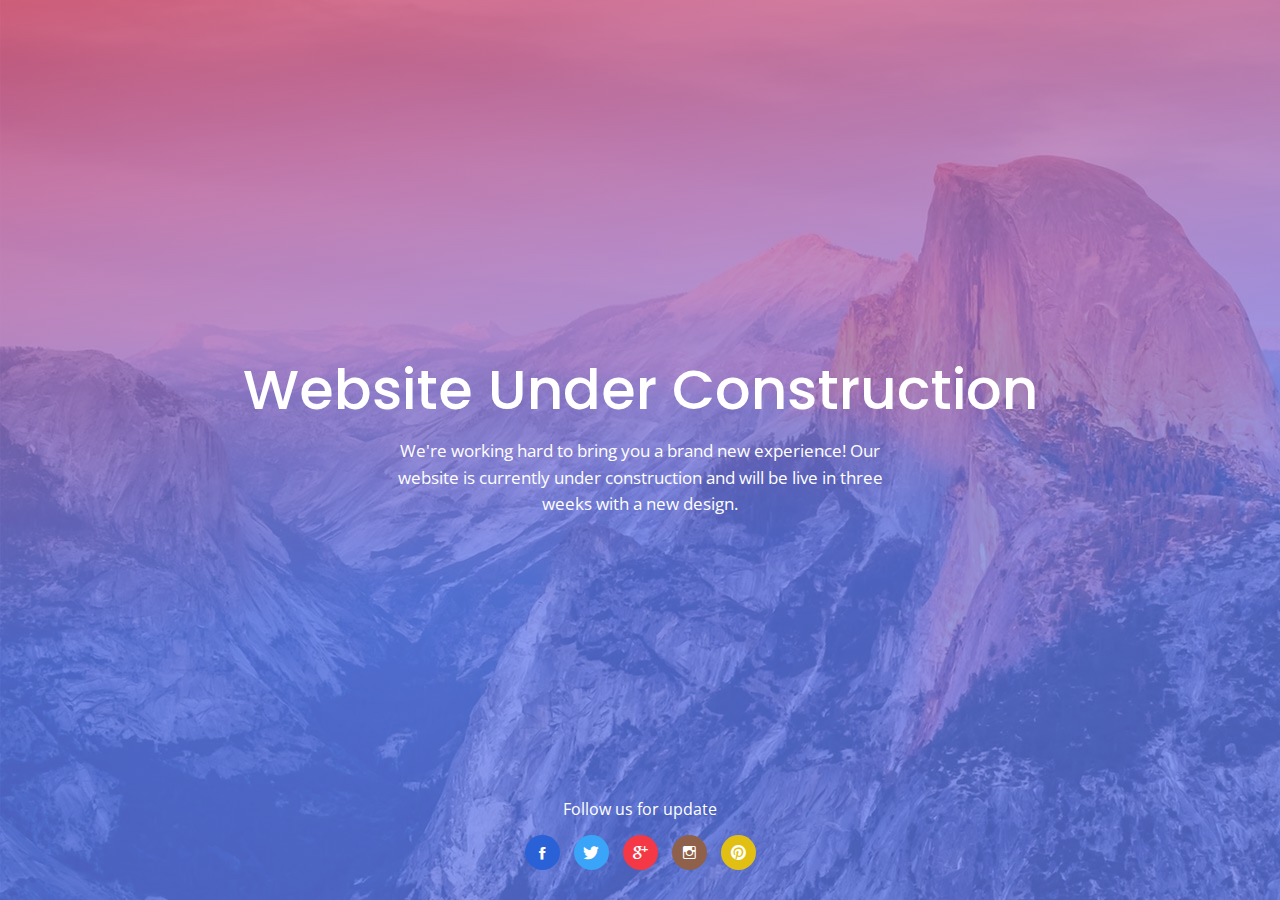
<file: index.html>
<!DOCTYPE html>
<html lang="en">
  <head>
    <title>Comming Soon</title>
    <meta http-equiv="X-UA-Compatible" content="IE=edge" />
    <meta name="viewport" content="width=device-width, initial-scale=1" />
    <meta charset="UTF-8" />
    <meta
      http-equiv="Cache-Control"
      content="no-cache, no-store, must-revalidate"
    />
    <meta http-equiv="Pragma" content="no-cache" />
    <meta http-equiv="Expires" content="0" />
    <!-- Font -->

    <link
      href="https://fonts.googleapis.com/css?family=Open+Sans:400,700%7CPoppins:400,500"
      rel="stylesheet"
    />

    <link href="common-css/ionicons.css" rel="stylesheet" />

    <link href="07-comming-soon/css/styles.css" rel="stylesheet" />

    <link href="07-comming-soon/css/responsive.css" rel="stylesheet" />
  </head>
  <body>
    <div
      class="main-area center-text"
      style="background-image: url(images/countdown-6-1600x900.jpg)"
    >
      <div class="display-table">
        <div class="display-table-cell">
          <h1 class="title"><b>Website Under Construction</b></h1>
          <p class="desc font-white">
            We're working hard to bring you a brand new experience! Our website
            is currently under construction and will be live in three weeks with
            a new design.
          </p>

          <ul class="social-btn">
            <li class="list-heading">Follow us for update</li>
            <li>
              <a href="#"><i class="ion-social-facebook"></i></a>
            </li>
            <li>
              <a href="#"><i class="ion-social-twitter"></i></a>
            </li>
            <li>
              <a href="#"><i class="ion-social-googleplus"></i></a>
            </li>
            <li>
              <a href="#"><i class="ion-social-instagram-outline"></i></a>
            </li>
            <li>
              <a href="#"><i class="ion-social-pinterest"></i></a>
            </li>
          </ul>
        </div>
      </div>
    </div>
  </body>
</html>
</file>
<file: 07-comming-soon/css/styles.css>
html {
  font-size: 100%;
  height: 100%;
  width: 100%;
  overflow-x: hidden;
  margin: 0px;
  padding: 0px;
  touch-action: manipulation;
}

body {
  font-size: 16px;
  font-family: "Open Sans", sans-serif;
  width: 100%;
  height: 100%;
  margin: 0;
  font-weight: 400;
  -webkit-font-smoothing: antialiased;
  -moz-osx-font-smoothing: grayscale;
  word-wrap: break-word;
  overflow-x: hidden;
  color: #333;
}

h1,
h2,
h3,
h4,
h5,
h6,
p,
a,
ul,
span,
li,
img,
inpot,
button {
  margin: 0;
  padding: 0;
}

h1,
h2,
h3,
h4,
h5,
h6 {
  line-height: 1.5;
  font-weight: inherit;
}

h1,
h2,
h3 {
  font-family: "Poppins", sans-serif;
}

p {
  line-height: 1.6;
  font-size: 1.05em;
  font-weight: 400;
  color: #555;
}

h1 {
  font-size: 3.5em;
  line-height: 1;
}
h2 {
  font-size: 3em;
  line-height: 1.1;
}
h3 {
  font-size: 2.5em;
}
h4 {
  font-size: 1.5em;
}
h5 {
  font-size: 1.2em;
}
h6 {
  font-size: 0.9em;
  letter-spacing: 1px;
}

a,
button {
  display: inline-block;
  text-decoration: none;
  color: inherit;
  transition: all 0.3s;
  line-height: 1;
}

a:focus,
a:active,
a:hover,
button:focus,
button:active,
button:hover,
a b.light-color:hover {
  text-decoration: none;
  color: #e45f74;
}

b {
  font-weight: 500;
}

img {
  width: 100%;
}

li {
  list-style: none;
  display: inline-block;
}

span {
  display: inline-block;
}

button {
  outline: 0;
  border: 0;
  background: none;
  cursor: pointer;
}

b.light-color {
  color: #444;
}

.icon {
  font-size: 1.1em;
  display: inline-block;
  line-height: inherit;
}

[class^="icon-"]:before,
[class*=" icon-"]:before {
  line-height: inherit;
}

html {
  -webkit-box-sizing: border-box;
  box-sizing: border-box;
}

*,
*::before,
*::after {
  -webkit-box-sizing: inherit;
  box-sizing: inherit;
}

/* ---------------------------------
2. COMMONS FOR PAGE DESIGN
--------------------------------- */

.center-text {
  text-align: center;
}

.display-table {
  display: table;
  height: 100%;
  width: 100%;
}

.display-table-cell {
  display: table-cell;
  vertical-align: middle;
}

::-webkit-input-placeholder {
  font-size: 0.9em;
  letter-spacing: 1px;
}

::-moz-placeholder {
  font-size: 0.9em;
  letter-spacing: 1px;
}

:-ms-input-placeholder {
  font-size: 0.9em;
  letter-spacing: 1px;
}

:-moz-placeholder {
  font-size: 0.9em;
  letter-spacing: 1px;
}

.full-height {
  height: 100%;
}

.position-static {
  position: static;
}

.font-white {
  color: #fff;
}

/* ---------------------------------
3. MAIN SECTION
--------------------------------- */

.main-area {
  position: relative;
  z-index: 1;
  height: 100%;
  padding: 0 20px;
  background-size: cover;
  box-shadow: 2px 5px 30px rgba(0, 0, 0, 0.3);
  color: #fff;
}

.main-area:after {
  content: "";
  position: absolute;
  top: 0;
  bottom: 0;
  left: 0;
  right: 0;
  z-index: -1;
  opacity: 0.7;
  background: linear-gradient(-9deg, #6a82fb 0%, #6a82fb 40%, #fc5c7d 100%);
}

.main-area .desc {
  margin: 20px auto;
  max-width: 500px;
}

.main-area .notify-btn {
  margin: 20px 0;
  padding: 13px 35px;
  border-radius: 50px;
  border: 2px solid #f84982;
  color: #fff;
  background: #f84982;
}

.main-area .notify-btn:hover {
  background: none;
}

/* EMAIL INPUT */

.main-area .email-input-area {
  margin: 40px auto;
  position: relative;
  width: 450px;
  height: 53px;
}

.main-area .email-input-area .email-input {
  width: 100%;
  position: absolute;
  top: 0;
  bottom: 0;
  left: 0;
  border-radius: 40px;
  border: 0;
  outline: 0;
  padding: 0 140px 0 25px;
  transition: all 0.2s;
  background: #f1f2f3;
  box-shadow: inset 0 0 1px rgba(0, 0, 0, 0.1),
    0px 0px 0px 5px rgba(255, 255, 255, 0.3);
  border: 1px solid transparent;
}

.main-area .email-input-area .email-input:focus {
  border-color: #f89fbc;
}

.main-area .email-input-area .submit-btn {
  width: 120px;
  text-align: center;
  position: absolute;
  top: 5px;
  bottom: 5px;
  right: 5px;
  font-size: 0.9em;
  border-radius: 40px;
  transition: all 0.3s;
  background: #f84982;
  color: #fff;
}

.main-area .email-input-area .submit-btn:hover {
  background: #e40b52;
}

/* TIME COUNTDOWN */

#normal-countdown {
  text-align: center;
}

#normal-countdown .time-sec {
  position: relative;
  display: inline-block;
  margin: 12px;
  height: 90px;
  width: 90px;
  border-radius: 100px;
  box-shadow: 0px 0px 0px 5px rgba(255, 255, 255, 0.5);
  background: #fff;
  color: #333;
}

#normal-countdown .time-sec .main-time {
  font-weight: 500;
  line-height: 70px;
  font-size: 2em;
  color: #f84982;
}

#normal-countdown .time-sec span {
  position: absolute;
  bottom: 20px;
  left: 50%;
  transform: translateX(-50%);
  font-size: 0.9em;
  font-weight: 600;
}

/* SOCIAL BTN */

.main-area .social-btn {
  position: absolute;
  bottom: 30px;
  width: 100%;
  left: 50%;
  transform: translateX(-50%);
}

.main-area .social-btn .list-heading {
  display: block;
  margin-bottom: 15px;
}

.main-area .social-btn > li > a > i {
  display: inline-block;
  height: 35px;
  width: 35px;
  line-height: 35px;
  border-radius: 40px;
  font-size: 1.04em;
  margin: 0 5px;
}

.main-area .social-btn > li > a > i:hover {
  background: #fff !important;
}

.main-area .social-btn > li > a > i[class*="facebook"] {
  background: #2a61d6;
}
.main-area .social-btn > li > a > i[class*="twitter"] {
  background: #3aa4f8;
}
.main-area .social-btn > li > a > i[class*="google"] {
  background: #f43846;
}
.main-area .social-btn > li > a > i[class*="instagram"] {
  background: #8f614a;
}
.main-area .social-btn > li > a > i[class*="pinterest"] {
  background: #e1c013;
}
</file>
<file: 07-comming-soon/css/responsive.css>
/* Screens Resolution : 992px
-------------------------------------------------------------------------- */
@media only screen and (max-width: 1200px) {

}

/* Screens Resolution : 992px
-------------------------------------------------------------------------- */
@media only screen and (max-width: 992px) {
	
	

}


/* Screens Resolution : 767px
-------------------------------------------------------------------------- */
@media only screen and (max-width: 767px) {
	
	/* ---------------------------------
	1. PRIMARY STYLES
	--------------------------------- */

	p{ line-height: 1.4; }

	h1{ font-size: 2.8em; line-height: 1; }
	h2{ font-size: 2.2em; line-height: 1.1; }
	h3{ font-size: 1.8em; }
	
	
	/* ---------------------------------
	3. MAIN SECTION
	--------------------------------- */
	
	.main-area{ padding-bottom: 80px; }
	
	.main-area .email-input-area{ margin: 5% auto; width: 90%; height: 47px; }
	
	.main-area .email-input-area .email-input{ width: 100%; position: absolute; top: 0; bottom: 0; left: 0; 
	border-radius: 40px; border: 0; outline: 0; padding: 0 95px 0 15px; }

	.main-area .email-input-area .submit-btn{ width: 80px; text-align: center; position: absolute; top: 5px; bottom: 5px; right: 5px;  }
	
	
	/* TIME COUNTDOWN */

	#normal-countdown .time-sec{ height: 70px; width: 70px; margin: 7px; }

	#normal-countdown .time-sec .main-time{ line-height: 55px; font-size: 1.8em; }
	
	#normal-countdown .time-sec span{ bottom: 12px; }
	
}

/* Screens Resolution : 479px
-------------------------------------------------------------------------- */
@media only screen and (max-width: 479px) {

	/* ---------------------------------
	1. PRIMARY STYLES
	--------------------------------- */

	body{ font-size: 12px; }
	
	/* ---------------------------------
	3. MAIN SECTION
	--------------------------------- */
	
	/* TIME COUNTDOWN */

	#normal-countdown .time-sec{ height: 60px; width: 60px; }

	#normal-countdown .time-sec .main-time{ line-height: 45px; font-size: 1.5em;}
	
}

/* Screens Resolution : 359px
-------------------------------------------------------------------------- */
@media only screen and (max-width: 359px) {
	
	
}

/* Screens Resolution : 290px
-------------------------------------------------------------------------- */
@media only screen and (max-width: 290px) {
	
	
}
</file>
